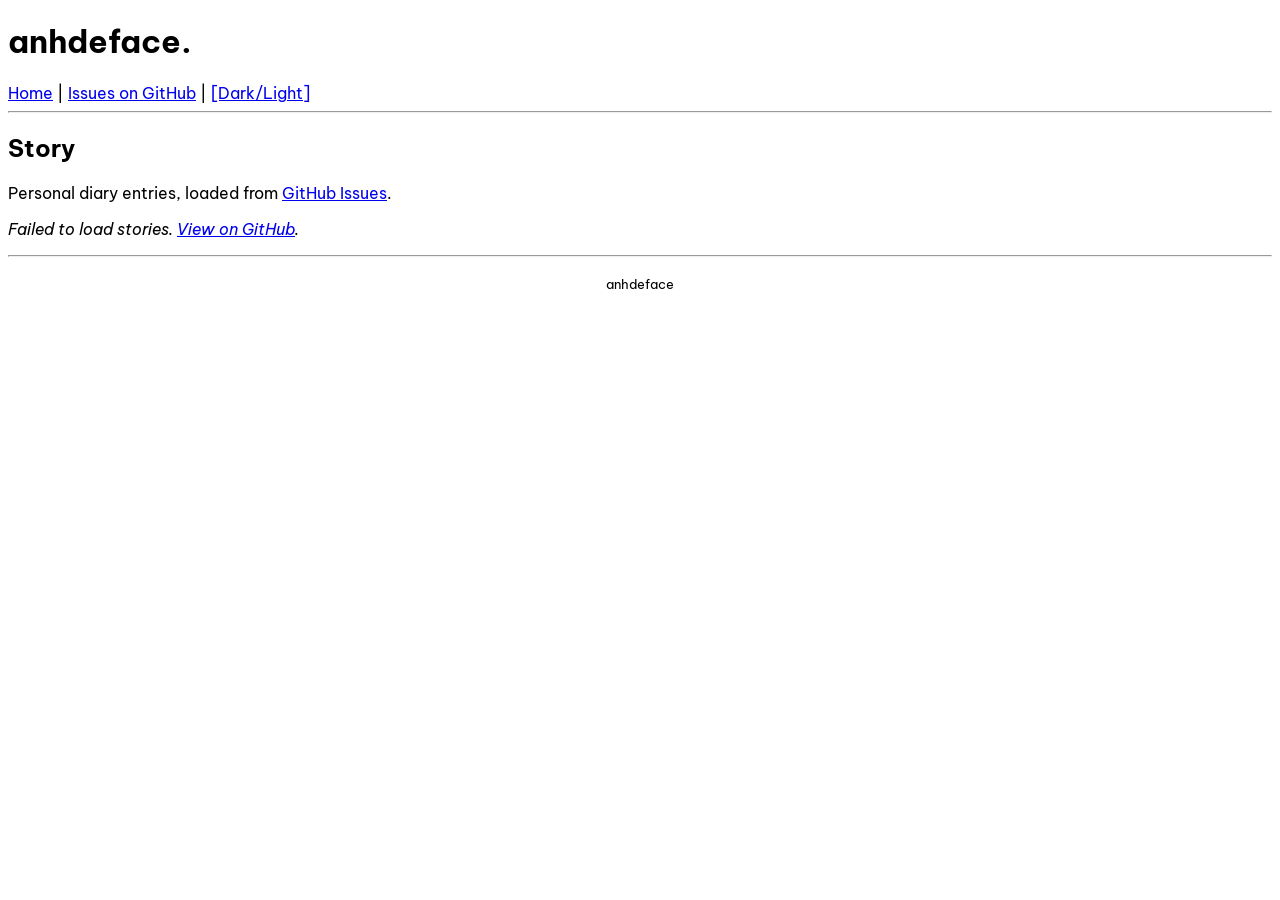
<file: story/index.html>
<!DOCTYPE html>
<html>
<head>
<meta charset="utf-8">
<meta name="viewport" content="width=device-width, initial-scale=1">
<title>Story &mdash; anhdeface</title>
<link href="https://fonts.googleapis.com/css2?family=Be+Vietnam+Pro:wght@400;700&display=swap" rel="stylesheet">
<style>
body { font-family: 'Be Vietnam Pro', sans-serif; }
body.dark { background-color: #000; color: #ccc; }
body.dark a { color: #6699cc; }
body.dark table { border-color: #444; }
pre { background: #f4f4f4; padding: 8px; overflow-x: auto; }
body.dark pre { background: #111; }
tt { background: #f4f4f4; padding: 2px 4px; }
body.dark tt { background: #111; }
</style>
</head>
<body>

<h1>anhdeface.</h1>
<a href="../">Home</a> |
<a href="https://github.com/Anhdeface/anhdeface.github.io/issues">Issues on GitHub</a> |
<a href="#" onclick="toggleDark();return false;">[Dark/Light]</a>

<hr>

<h2 id="stories">Story</h2>
<p>Personal diary entries, loaded from <a href="https://github.com/Anhdeface/anhdeface.github.io/issues">GitHub Issues</a>.</p>

<noscript>
<p>This page uses JavaScript to load entries from GitHub.<br>
You can read them directly: <a href="https://github.com/Anhdeface/anhdeface.github.io/issues">github.com/Anhdeface/anhdeface.github.io/issues</a></p>
</noscript>

<div id="stories-container"></div>
<div id="stories-pagination"></div>

<hr>

<p align="center"><small>anhdeface</small></p>

<script src="story.js"></script>
</body>
</html>
</file>
